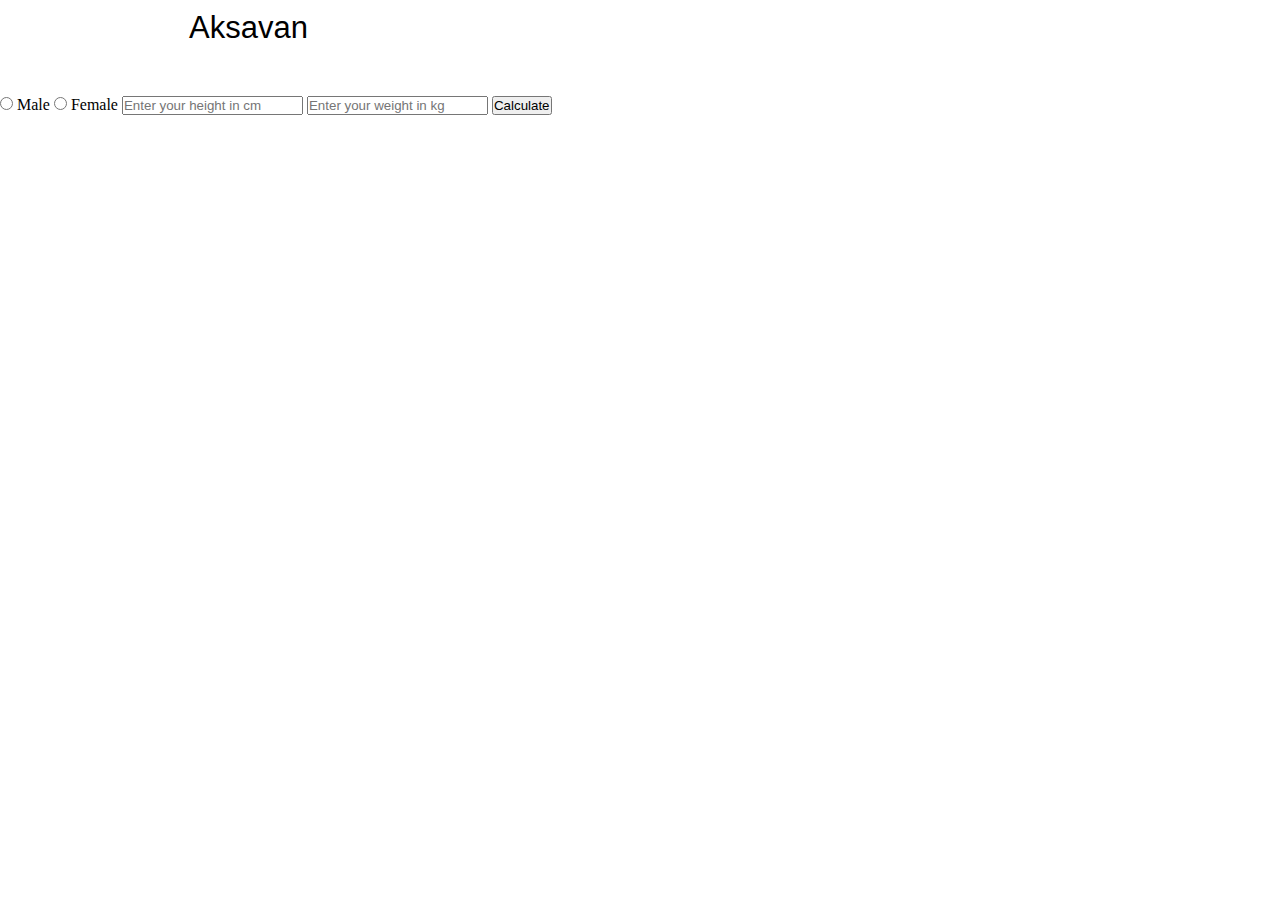
<file: calculator.html>
<!DOCTYPE html>
<html lang="en">

<head>
  <meta charset="UTF-8" />
  <meta http-equiv="X-UA-Compatible" content="IE=edge" />
  <meta name="author" content="Aksavan" />
  <meta name="description" content="Start your fitness journey with elite trainers only at Aksavan" />
  <meta name="keywords" content="Health, weightloss, diet, fitness, trainers, coaches" />
  <meta name="viewport" content="width=device-width, initial-scale=1.0" />
  <meta name="theme-color" content="#4285f4" />

  <link rel="manifest" href="manifest.json" />
  <link rel="preconnect" href="https://fonts.googleapis.com" />
  <link rel="preconnect" href="https://fonts.gstatic.com" crossorigin />
  <link
    href="https://fonts.googleapis.com/css2?family=IBM+Plex+Sans:wght@300&family=Poppins:wght@300;500;600&display=swap"
    rel="stylesheet" />
  <link rel="stylesheet" href="https://cdn.jsdelivr.net/npm/bootstrap-icons@1.9.1/font/bootstrap-icons.css" />
  <script defer src="index.js"></script>
  <link rel="stylesheet" href="styles1.css">
  <link rel="stylesheet" href="calculator.css">
</head>

<body>
  <header class="main-header">
    <nav class="navbar">
      <h1 id="brand-name">Aksavan</h1>
      <!-- <img src="Aksavan-3.png" alt="brand" style="height: 32px" />-->
      <i class="bi bi-list" onclick="displayMenu()"></i>
    </nav>
    <div id="ham-menu" class="ham-menu-class">
      <a href="index.html" class="ham-menu-links" onclick="displayMenu()">Home</a>
      <a href="programs.html" class="ham-menu-links">Programs</a>
      <a href="calculator.html" class="ham-menu-links">Success Stories</a>
      <a href="calculator.html" class="ham-menu-links">BMI Calculator</a>
      <a href="#contact-us" class="ham-menu-links" role="button" onclick="displayMenu()">Contact Us</a>
      <a href="calculator.html" class="ham-menu-links">Terms and Conditions</a>
      <a href="calculator.html" class="ham-menu-links">Privacy Policy</a>
    </div>
  </header>

  <section>
    <div class="calc-first-sec">
      <form id="BMI_form" onsubmit="calculateBMI(event)">
        <input type="radio" id="male" name="gender" value="Male" required />
        <label for="male">Male</label>
        <input type="radio" id="female" name="gender" value="Female" />
        <label for="female">Female</label>
        <input autocomplete="off" id="height" placeholder="Enter your height in cm" required type="text" />
        <input autocomplete="off" id="weight" placeholder="Enter your weight in kg" required type="text" />
        <button type="submit">Calculate</button>
      </form>
    </div>
    <p id="calculator_results"></p>
  </section>
</body>

</html>
</file>
<file: styles1.css>
.home-section,
.main-header {
  align-items: center;
  display: flex;
}
.ham-menu-class,
.navbar {
  display: flex;
  position: fixed;
}
.ham-menu-class,
.landing-section,
.navbar {
  max-width: 58rem;
  width: 100%;
}
.ham-menu-class,
.home-section,
.landing-headers > h1,
.landing-headers > h2,
.navbar {
  background-color: #fff;
}
* {
  box-sizing: border-box;
  margin: 0;
  padding: 0;
}
.body-class {
  overflow-y: hidden;
}
.home-section {
  flex-direction: column;
  padding: 0 2rem;
}
.ham-menu-class {
  flex-direction: column;
  height: 100vh;
  padding: 8px 20px;
  transform: translateX(-100vw);
  transition: 0.4s ease-in-out;
  top: 53px;
  z-index: 4;
}
.landing-section > div,
.navbar {
  padding: 13px;
}
.ham-menu-class > a {
  font-size: 18px;
  font-family: "IBM Plex sans", sans-serif;
  font-weight: 300;
  margin: 9px 0;
}
.commitment-heading,
.landing-headers > h1 {
  font-weight: 600;
  font-family: Poppins, sans-serif;
  text-align: center;
}
.main-header {
  flex-direction: column;
  width: 100%;
}
.navbar {
  align-items: center;
  justify-content: space-between;
  top: -3px;
  z-index: 100;
}
.custom-btn-container > button:hover,
.navbar > h1:hover,
.navbar > i:hover,
.pricing-btn-container-pro > button:hover,
.pricing-btn-container:hover,
.pricing-btn-container > button:hover,
a:hover {
  cursor: pointer;
}
.navbar > i::before {
  font-size: 1.5rem;
}
a {
  color: #000;
  text-decoration: none;
}
.landing-section {
  display: grid;
  grid-template-columns: 50% 50%;
  margin-top: 1rem;
  margin-bottom: 4rem;
  padding: 7% 0 0;
}
.landing-image-container {
  padding-top: 54%;
  position: relative;
}
.landing-section-images {
  border-radius: 6px;
  height: 100%;
  object-fit: cover;
  object-position: center;
  position: absolute;
  top: 0;
  width: 100%;
}
.landing-headers {
  background-color: transparent;
  bottom: 41px;
  padding: 0 9%;
  position: relative;
}
.landing-headers > h1 {
  border-radius: 6px;
  font-size: 19px;
  margin-bottom: 11px;
  padding-top: 16px;
}
.commitment-heading + p,
.custom-diet-card > p,
.custom-diet-plans > p,
.landing-headers > h2 {
  font-weight: 300;
  text-align: center;
  font-family: Poppins, sans-serif;
}
.landing-headers > h2 {
  color: #4d4b4b;
  font-size: 16px;
  padding: 0 4%;
}
.commitment-section {
  display: grid;
  grid-template-columns: 33.3% 33.3% 33.3%;
  width: 100%;
  max-width: 56rem;
}
.commitment-section > div {
  display: flex;
  flex-direction: column;
  align-items: center;
  padding: 21px 7% 0;
}
.commitment-icons {
  color: #7355ec;
  font-size: 4.8rem;
  text-align: center;
}
.commitment-heading {
  font-size: 1.3rem;
  margin: 31px 0 9px;
}
.pricing-section {
  align-items: center;
  display: flex;
  flex-direction: column;
}
.pricing-section > div {
  display: grid;
  grid-template-columns: 50% 50%;
  padding: 0 3%;
}
.pricing-section > h1 {
  font-family: Poppins, sans-serif;
  font-size: 32px;
  font-weight: 500;
  line-height: 40px;
  text-align: center;
}
.custom-diet-card,
.pricing-card {
  border-radius: 7px;
  box-shadow: rgba(50, 50, 93, 0.25) 0 2px 5px -1px,
    rgba(0, 0, 0, 0.3) 0 1px 3px -1px;
  max-width: 25rem;
  margin: 3rem 1rem;
}
.pricing-card-description {
  padding: 4%;
  margin: 0 0 2rem 20px;
}
.pricing-card-description > h1 {
  font-size: 31px;
  font-family: Poppins, sans-serif;
  font-weight: 700;
  line-height: 1.5;
}
.pricing-card-description > h3,
.pricing-features-pro > p,
.pricing-features > p {
  font-family: Poppins, sans-serif;
  font-weight: 300;
}
.pricing-card-price {
  font-family: Poppins, sans-serif;
  font-size: 17px;
  font-weight: 400;
  margin-top: 1rem;
}
.pricing-features-container {
  height: 19rem;
}
.pricing-features,
.pricing-features-pro {
  display: flex;
  padding: 4%;
}
.pricing-features > i::before {
  color: #0070f3;
  margin: 0 20px;
  position: relative;
  transform: scale(1.3);
  top: 5px;
}
.pricing-features-pro > i::before {
  color: #7928ca;
  margin: 0 20px;
  position: relative;
  top: 5px;
  transform: scale(1.3);
}
.pricing-div {
  width: 100%;
  padding: 1rem 20px 1.7rem;
}
.pricing-btn-container,
.pricing-btn-container-pro {
  align-items: center;
  border-radius: 4px;
  margin-top: 3rem;
  padding: 8px 20px;
  display: flex;
  width: 100%;
}
.pricing-btn-container {
  background-color: #017aff;
  justify-content: space-between;
}
.pricing-btn-container-pro {
  background-color: #7928ca;
  justify-content: space-between;
}
.custom-btn-container > button,
.pricing-btn-container-pro > button,
.pricing-btn-container > button {
  background: 0 0;
  border: none;
  border-radius: 4px;
  color: #fff;
  font-size: 18px;
  font-weight: 700;
  padding: 5px 20px;
}
#brand-name,
.diet-heading,
.social-media-section > p {
  font-family: Poppins, sans-serif;
  font-weight: 500;
}
.custom-btn-container > i::before,
.custom-diet-btn-container > i::before,
.pricing-btn-container-pro > i::before,
.pricing-btn-container > i::before {
  color: #fff;
}
.social-media-section {
  align-items: center;
  display: flex;
  flex-direction: column;
  justify-content: center;
  margin-top: 7rem;
  padding: 30px 7% 0;
  width: 100%;
}
.social-media-section > div {
  display: flex;
  justify-content: space-between;
  max-width: 500px;
  padding: 0 2%;
  width: 100%;
}
.social-media-section > div > a {
  transform: scale(1.5);
}
.social-media-section > p {
  color: #222;
  margin: 4rem 0;
}
.social-media-icons {
  height: 23px;
  font-size: 28px;
}
.bi-twitter {
  color: #1da1f2;
}
.bi-facebook {
  color: #4267b2;
}
.bi-instagram {
  color: #e1306c;
}
.bi-envelope-fill {
  color: #d44638;
}
.diet-heading {
  font-size: 38px;
  line-height: 40px;
  text-align: center;
}
.custom-diet-plans {
  display: grid;
  grid-template-columns: 50% 50%;
  padding: 3rem 1rem;
}
.custom-diet-plans > p {
  font-size: 17px;
  margin: 2rem 0;
}
.custom-diet-plans > div {
  display: flex;
  flex-direction: column;
  position: relative;
}
.custom-diet-plans > div > img {
  border-radius: 10px;
  object-fit: scale-down;
  width: 100%;
  height: 100%;
  max-height: 60vh;
}
.custom-diet-card > p {
  margin-top: 1rem;
  padding: 3%;
}
.custom-diet-card > div:first-child {
  max-height: 19rem;
}
.custom-diet-card > div > img {
  margin-top: 10px;
  height: 100%;
  padding: 0 10px;
  object-fit: cover;
}
.custom-diet-btn-container {
  align-items: center;
  background-color: #7928ca;
  border-bottom-left-radius: 9px;
  border-bottom-right-radius: 9px;
  display: flex;
  justify-content: space-between;
  padding: 13px 20px;
  position: absolute;
  width: 100%;
  bottom: 0;
}
.custom-btn-container {
  align-items: center;
  background-color: #017aff;
  border-radius: 4px;
  display: flex;
  justify-content: space-between;
  padding: 8px 20px;
  width: 100%;
}
.custom-diet-btn-container > button {
  background: 0 0;
  border: none;
  color: #fff;
  font-weight: 700;
}
#brand-name {
  font-size: 31px;
}
.display-ham-menu {
  transform: translateX(0);
  padding-left: 16px;
}
@media only screen and (max-width: 990px) {
  .navbar {
    align-items: center;
    background-color: #fff;
    display: flex;
    justify-content: space-between;
    padding: 13px 41px;
    position: fixed;
    max-width: 58rem;
    top: -3px;
    width: 100%;
    z-index: 100;
  }
  .commitment-section,
  .landing-section {
    display: grid;
    grid-template-columns: 100%;
    width: 100%;
  }
  .landing-section {
    margin: 3.6rem 0 0;
  }
  .commitment-section {
    padding: 7%;
  }
  .display-ham-menu {
    transform: translateX(0);
    padding-left: 41px;
  }
}
@media only screen and (max-width: 800px) {
  .custom-diet-plans,
  .pricing-section > div {
    display: grid;
    grid-template-columns: 100%;
  }
  .body-class {
    overflow-y: hidden;
  }
  .custom-diet-plans {
    padding: 0 1rem;
  }
  .pricing-features-container {
    height: fit-content;
  }
  .social-media-section {
    align-items: center;
    display: flex;
    flex-direction: column;
    justify-content: center;
    margin-top: 4rem;
    padding: 30px 7% 0;
    width: 100%;
  }
}
@media only screen and (max-width: 600px) {
  .ham-menu-class,
  .navbar {
    background-color: #fff;
    display: flex;
    width: 100%;
    position: fixed;
  }
  .commitment-heading,
  .commitment-heading + p {
    font-family: Poppins, sans-serif;
    text-align: center;
  }
  .navbar {
    align-items: center;
    justify-content: space-between;
    padding: 13px 18px 13px 20px;
    max-width: 58rem;
    top: -3px;
    z-index: 100;
  }
  .ham-menu-class {
    flex-direction: column;
    padding: 8px 4%;
    transform: translateX(-100vw);
    transition: 0.3s ease-in-out;
    top: 67px;
    z-index: 4;
  }
  .main-nav,
  .nav-links {
    background: #fff;
    z-index: 100;
    display: flex;
    width: 100%;
  }
  .display-ham-menu {
    transform: translateX(0);
    padding: 0 23px;
  }
  .home-section {
    display: flex;
    flex-direction: column;
    padding: 9px;
  }
  .main-nav {
    align-items: center;
    box-shadow: rgb(0 0 0 / 12%) 0 1px 3px, rgb(0 0 0 / 24%) 0 1px 2px;
    flex-direction: row;
    height: 45px;
    justify-content: space-between;
    padding: 2% 14px;
  }
  .nav-links {
    bottom: 0;
    box-shadow: rgb(60 64 67 / 30%) 0 1px 2px 0,
      rgb(60 64 67 / 15%) 0 2px 6px 2px;
    flex-direction: row;
    height: 49px;
    left: 0;
    justify-content: space-between;
    position: fixed;
    padding: 16px 7%;
  }
  .nav-links > li > a {
    bottom: 9px;
    position: relative;
  }
  .commitment-section {
    margin-top: 0;
  }
  .commitment-section > div {
    align-items: center;
    display: flex;
    flex-direction: column;
    padding: 1.4rem 0 16px;
  }
  .commitment-icons {
    color: #7355ec;
    font-size: 69px;
    text-align: center;
  }
  .commitment-heading {
    font-size: 22px;
    font-weight: 700;
    margin: 17px 0 9px;
  }
  .commitment-heading + p {
    font-weight: 300;
    margin-bottom: 20px;
  }
  .custom-diet-plans > h1,
  .diet-heading,
  .pricing-section > h1 {
    font-family: Poppins, sans-serif;
    font-size: 27px;
    font-weight: 500;
    line-height: 40px;
    padding: 0 7px;
    text-align: center;
  }
  .pricing-card {
    border-radius: 7px;
    box-shadow: rgba(50, 50, 93, 0.25) 0 2px 5px -1px,
      rgba(0, 0, 0, 0.3) 0 1px 3px -1px;
    margin-top: 3rem;
  }
  .custom-diet-plans {
    display: grid;
    grid-template-columns: 100%;
    padding: 0 1rem;
  }
  .social-media-section {
    align-items: center;
    display: flex;
    flex-direction: column;
    justify-content: center;
    margin-top: 2rem;
    padding: 30px 7% 0;
    width: 100%;
  }
  #brand-name {
    font-size: 30px;
  }
}
.animate-brand {
  color: #7928ca;
}
.programs_link,
.programs_link1 {
  width: 100%;
  font-family: "Poppins", sans-serif;
  font-weight: 300;
  margin-top: 8px;
  text-align: center;
}

.programs_link1 {
  border-bottom: 1px solid black;
}

.plans-redirect-div {
  position: relative;
  top: 14px;
}

.custom-diet-plans {
  display: grid;
  grid-template-columns: 100%;
  padding: 0rem 1rem;
}
</file>
<file: calculator.css>
.calc-first-sec{
    margin-top: 6rem;
}
</file>
